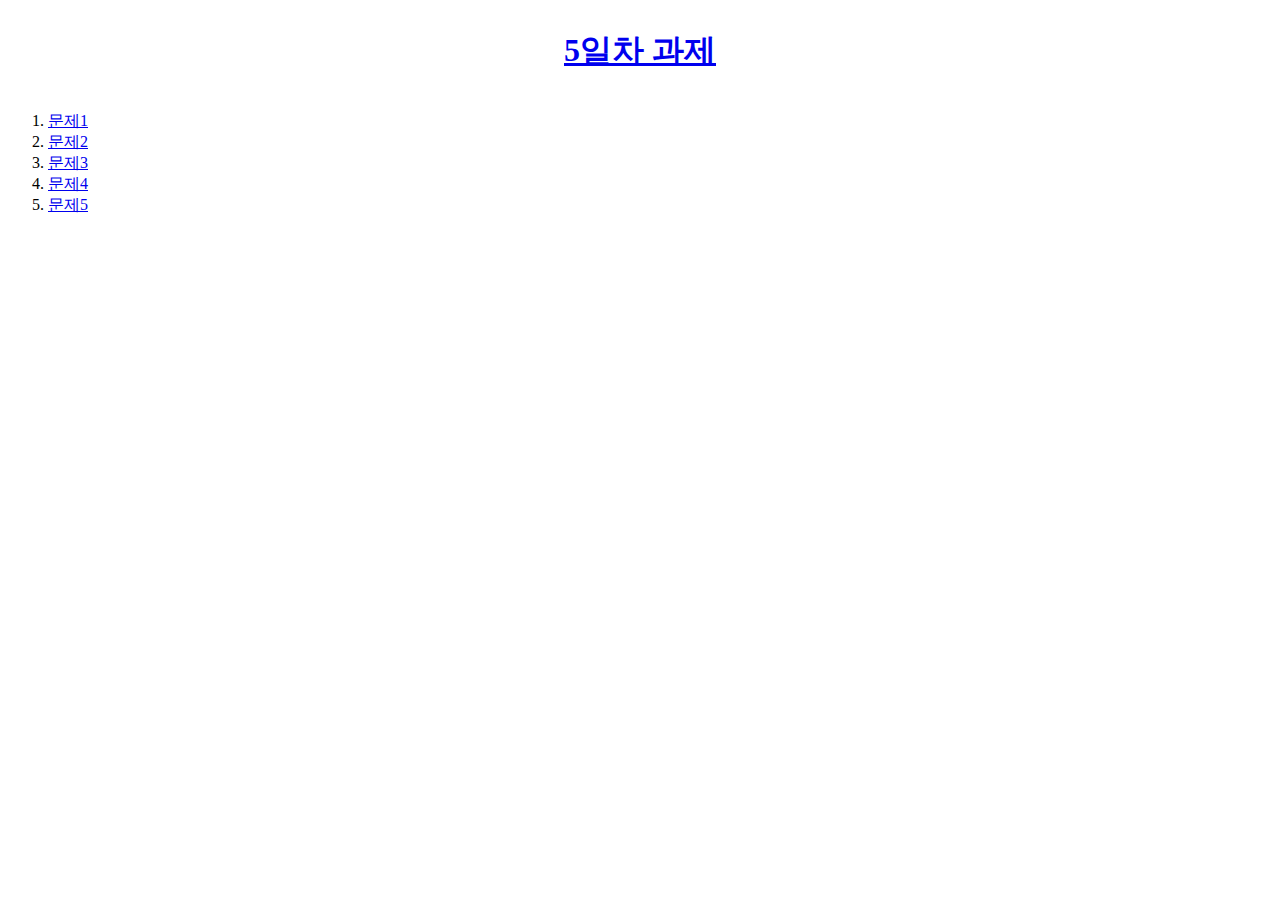
<file: index.html>
<!DOCTYPE html>
<html>
    <head>
        <meta charset="utf-8">
        <meta name="viewport" content="width=device-width">
        <title></title>
        <link href="style.css" rel="stylesheet" type="text/css"/>

    </head>
    <body>
        <div class="title">
            <h1><a href="index.html">5일차 과제</a></h1>
        </div>

        <div class="content">
            <ol>
                <li><a href="1.html">문제1</a></li>
                <li><a href="2.html">문제2</a></li>
                <li><a href="3.html">문제3</a></li>
                <li><a href="4.html">문제4</a></li>
                <li><a href="5.html">문제5</a></li>
            </ol>
        </div>
    </body>
</html>
</file>
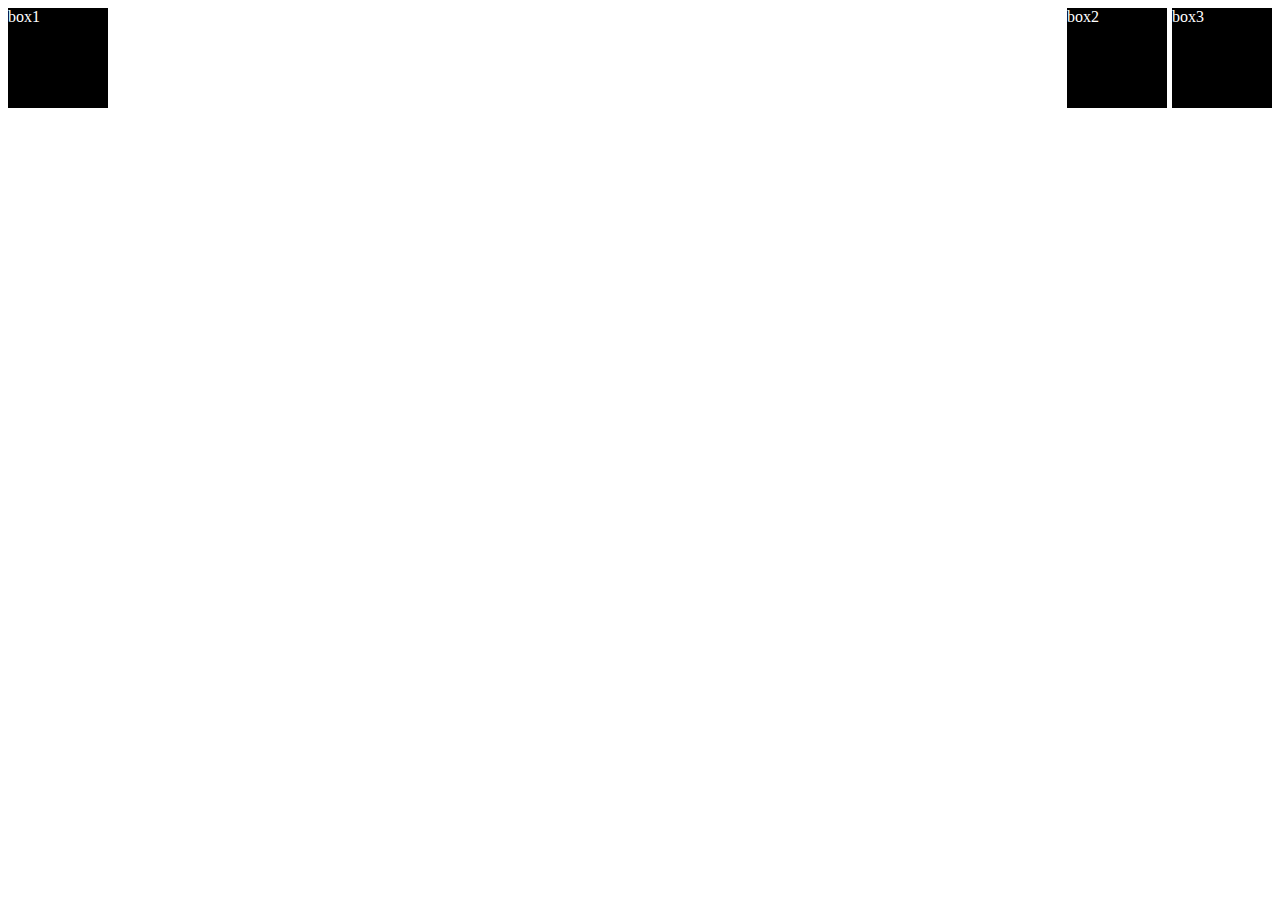
<file: 1.html>
<!DOCTYPE html>
<html>
    <head>
        <meta charset="utf-8">
        <meta name="viewport" content="width=device-width">
        <title>문제1</title>
        <link href="style1.css" rel="stylesheet" type="text/css"/>

    </head>
    <body>
        <div class="mother">
            <div class="children">
                box1
            </div>

            <div class="other-mother">
                <div class="children second">
                    box2
            </div>

                <div class="children">
                    box3
                </div>
            </div>
        </div>
    </body>
</html>
</file>
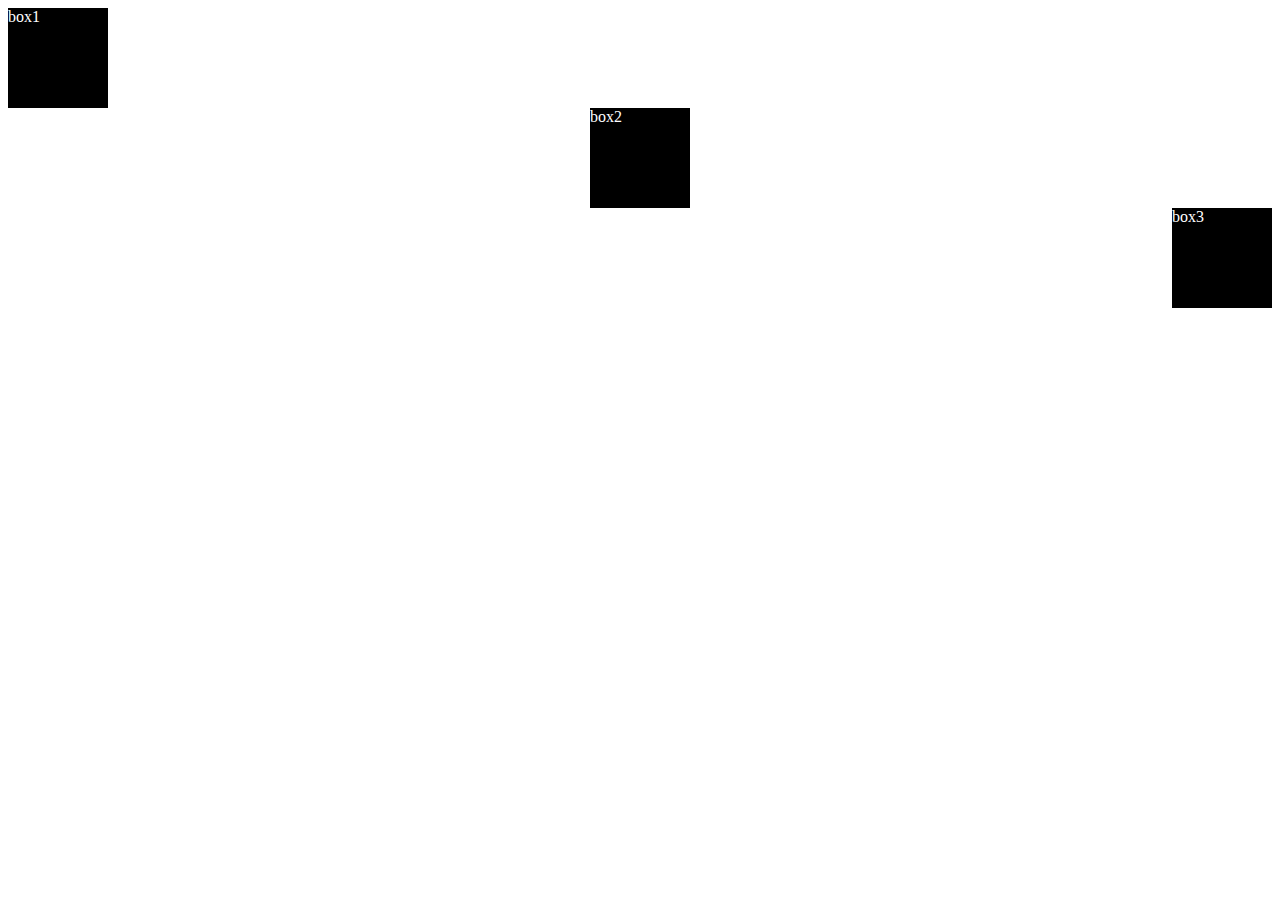
<file: 2.html>
<!DOCTYPE html>
<html>
    <head>
        <meta charset="utf-8">
        <meta name="viewport" content="width=device-width">
        <title></title>
        <link href="style2.css" rel="stylesheet" type="text/css"/>

    </head>
    <body>
        <div class="mother">
            <div class="children">
                box1
            </div>

            <div class="children children-center">
                box2
            </div>
            
            <div class="children children-end">
                box3
            </div>
        </div>
    </body>
</html>
</file>
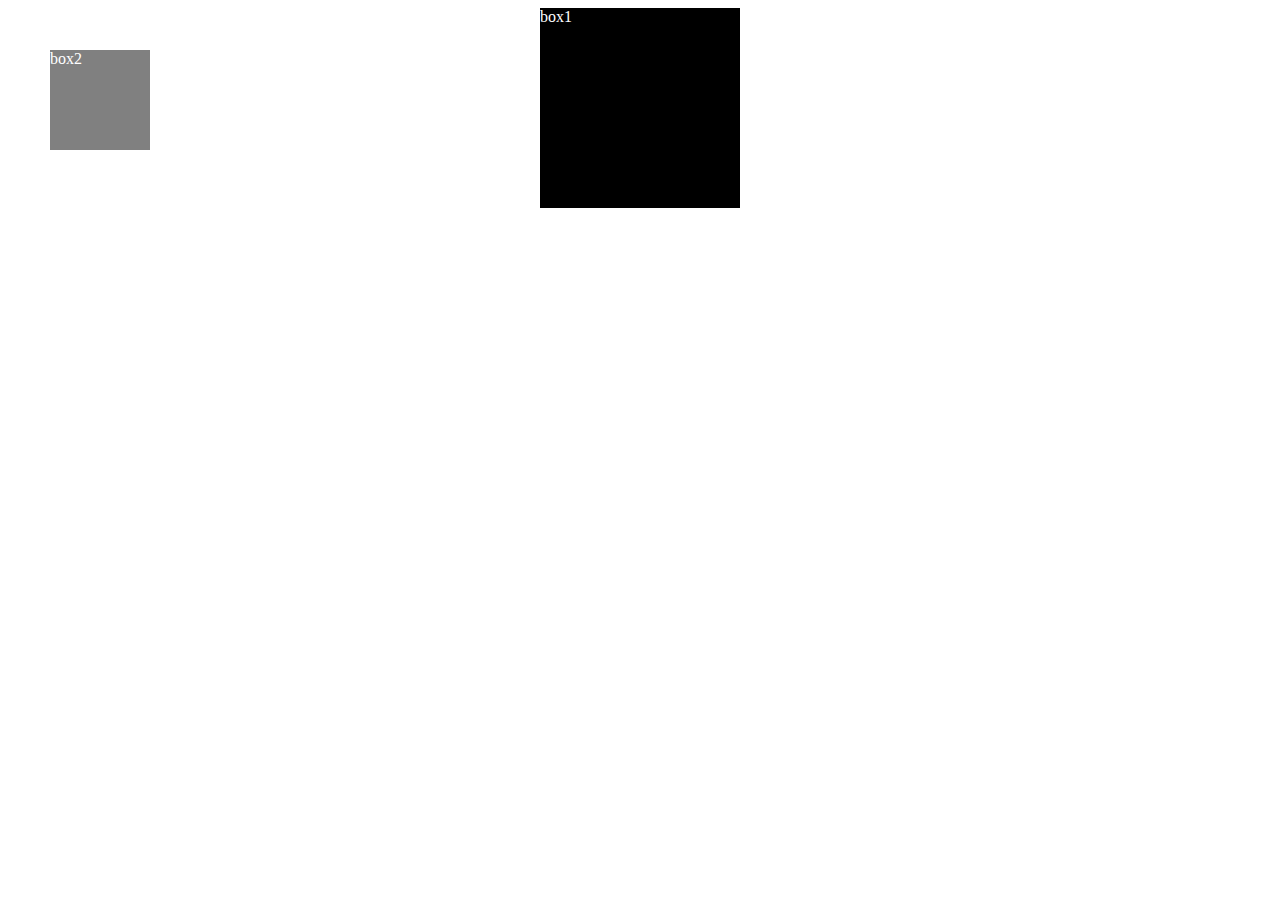
<file: 3.html>
<!DOCTYPE html>
<html>
    <head>
        <meta charset="utf-8">
        <meta name="viewport" content="width=device-width">
        <title>문제3</title>
        <link href="style3.css" rel="stylesheet" type="text/css"/>

    </head>
    <body>
        <div class="main">
            <div class="box-around">
                box1
            </div>

            <div class="box box-position">
                box2
            </div>
    </div>
    </body>
</html>
</file>
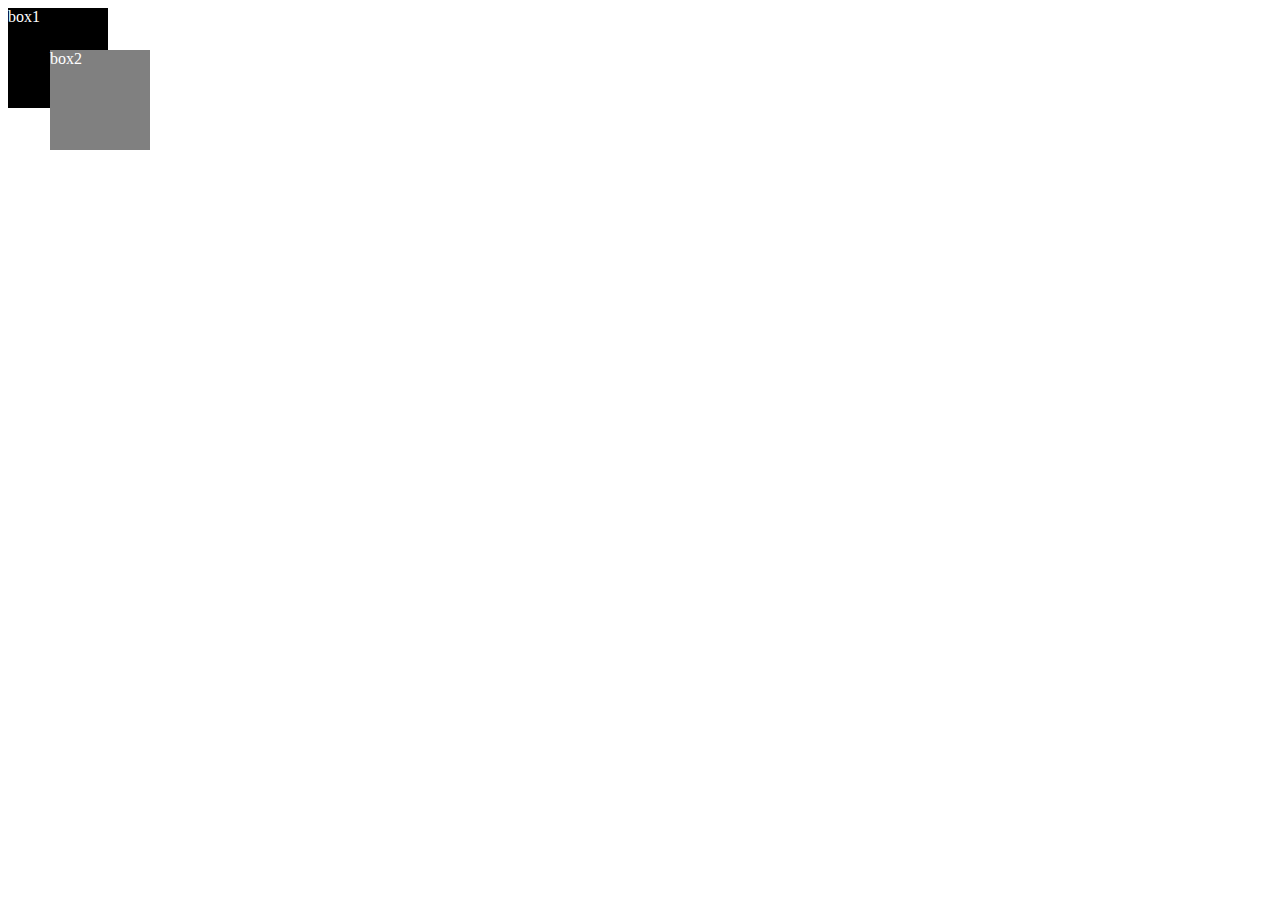
<file: 4.html>
<!DOCTYPE html>
<html>
    <head>
        <meta charset="utf-8">
        <meta name="viewport" content="width=device-width">
        <title></title>
        <link href="style4.css" rel="stylesheet" type="text/css"/>

    </head>
    <body>
        
        <div class="box">
            box1
        </div>

        <div class="box box-move box-position">
            box2
        </div>
    </body>
</html>
</file>
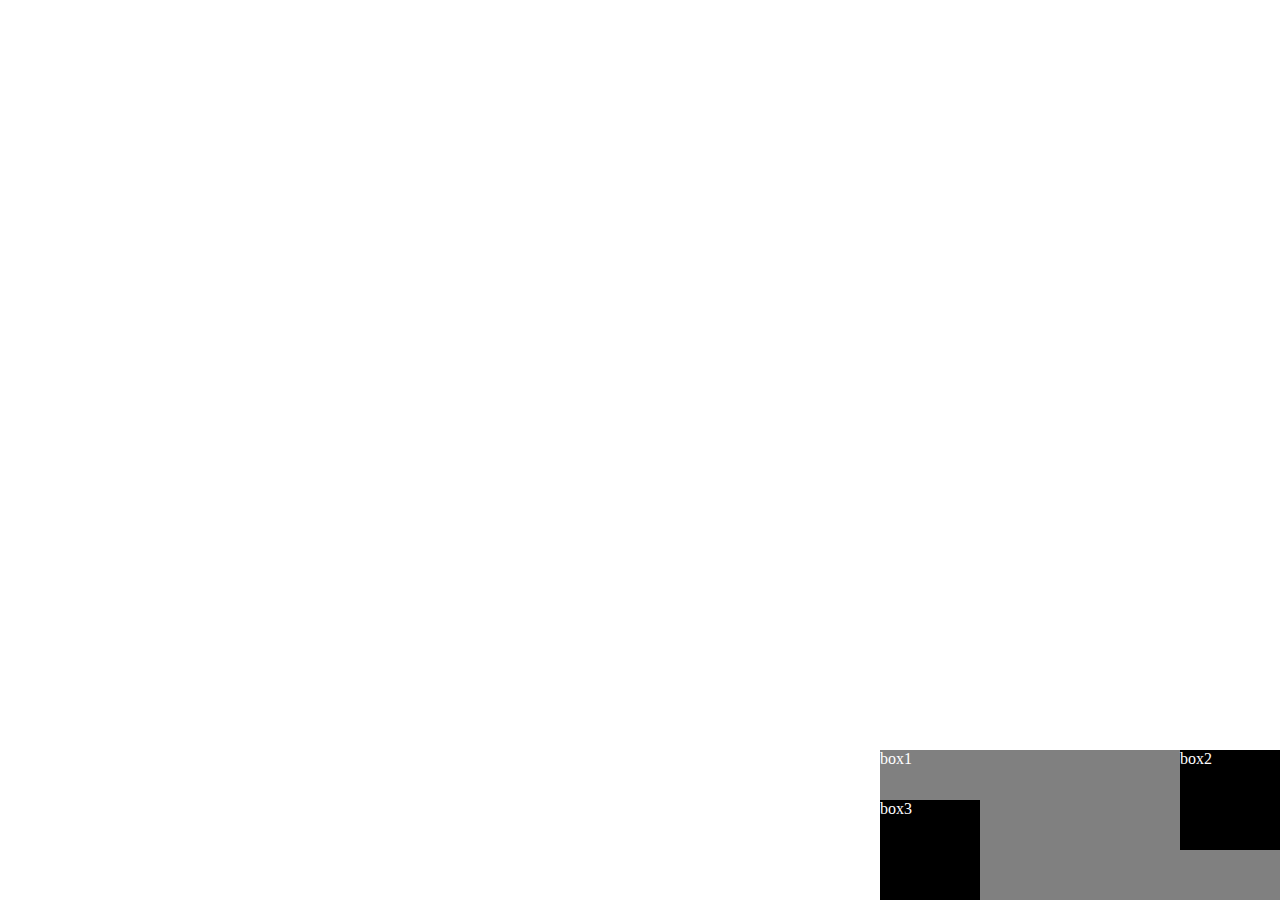
<file: 5.html>
<!DOCTYPE html>
<html>
    <head>
        <meta charset="utf-8">
        <meta name="viewport" content="width=device-width">
        <title>문제5</title>
        <link href="style5.css" rel="stylesheet" type="text/css"/>

    </head>
    <body>
        <div class="box-big">
            box1
            <div class="box box-top">
                box2
            </div>
            <div class="box box-bottom">
                box3
            </div>
        </div>
    </body>
</html>
</file>
<file: style.css>
.title{
    display: flex;
    justify-content: center;
}

.content{
    justify-content: center;
}
</file>
<file: style1.css>
.mother{
    display: flex;
    justify-content: space-between;
}

.children{
    background-color: black;
    color: white;
    width: 100px;
    height: 100px;
    position: relative;
}

.other-mother{
    display: flex;
}

.second{
    margin-right: 5px;
}
</file>
<file: style2.css>
.mother{
    display: flex;
    flex-direction: column;
}

.children{
    background-color: black;
    color: white;
    width: 100px;
    height: 100px;
    position: relative;
}

.children-center{
    align-self: center;
}

.children-end{
    align-self:flex-end;
}
</file>
<file: style3.css>
.main{
    display: flex;
    justify-self: center;
}

.box{
    width: 100px;
    height: 100px;
    background-color: gray;
    color: white;
}

.box-around{
    width: 200px;
    height: 200px;
    background-color: black;
    color: white;
    position: relative;
}

.box-position{
    position:absolute;
    left: 50px;
    top: 50px;

}
</file>
<file: style4.css>
.box{
    width: 100px;
    height: 100px;
    background-color: black;
    color: white;
}

.box-move{
    background-color: gray;
}

.box-position{
    position: absolute;
    left: 50px;
    top: 50px;
}
</file>
<file: style5.css>
.box {
    width: 100px;
    height: 100px;
    background-color: black;
    color: white;
  }
  .box-big {
    width: 400px;
    height: 150px;
    background-color: gray;
    color: white;
    position: absolute;
    right:0px;
    bottom:0px;
  }
  .box-top {
    position: absolute;
    top: 0;
    right: 0;
  }
  .box-bottom {
    position: absolute;
    bottom: 0;
    left: 0;
  }
</file>
